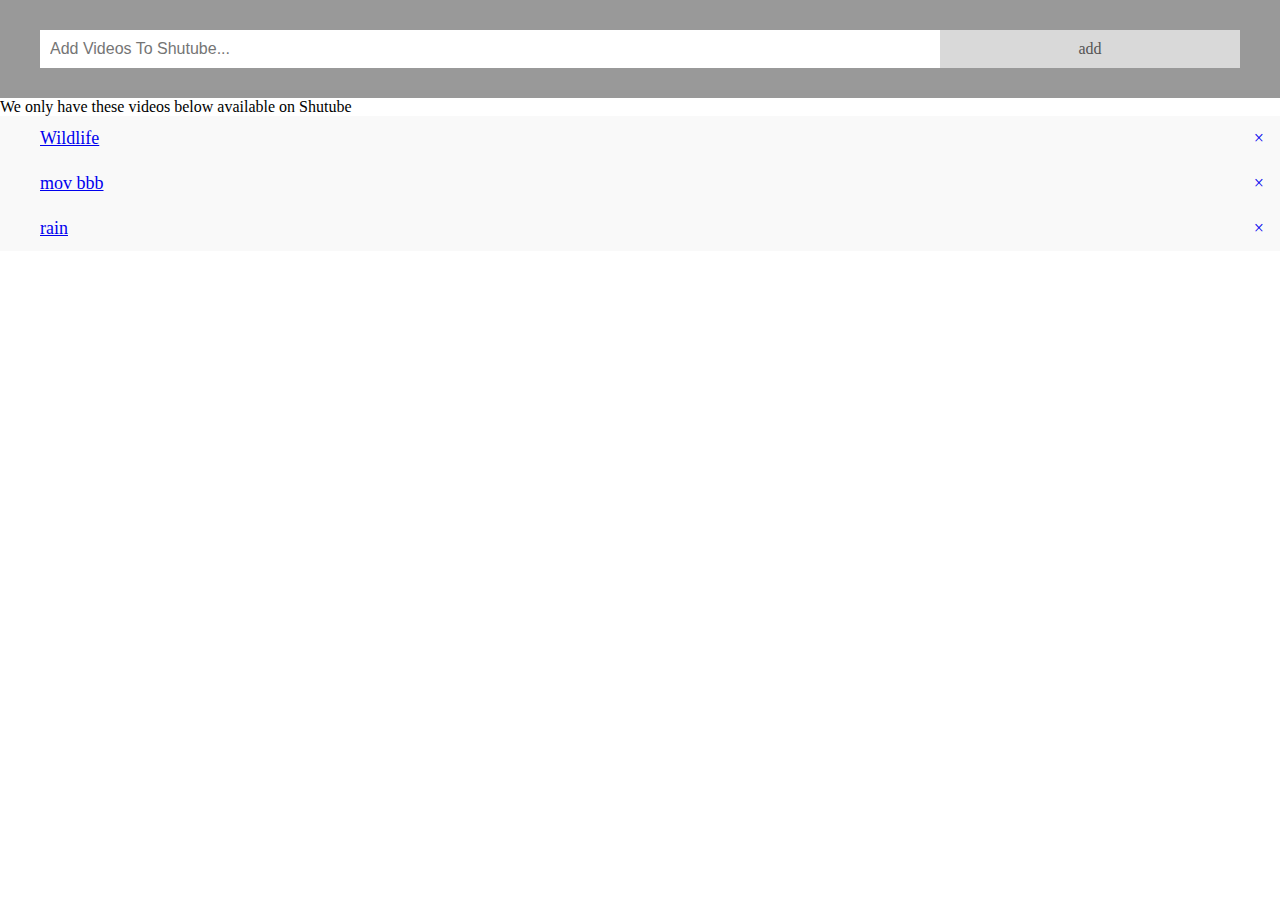
<file: search.html>
<html lang="en">
<head>
    <meta charset="UTF-8">
    <meta name="viewport" content="width=device-width,initial-scale=1">
    <meta name="apple-mobile-web-app-title" content="Shutube">
    <link rel="apple-touch-icon" sizes="180x180" href="icons/apple-touch-icon.png">
    <link rel="icon" type="image/png" sizes="32x32" href="icons/favicon-32x32.png">
    <link rel="icon" type="image/png" sizes="16x16" href="icons/favicon-16x16.png">
    <link rel="manifest" href="icons/site.webmanifest">
    <link rel="mask-icon" href="icons/safari-pinned-tab.svg" color="#5bbad5">
    <link rel="shortcut icon" href="icons/favicon.ico">
    <meta name="msapplication-TileColor" content="#2d89ef">
    <meta name="msapplication-config" content="icons/browserconfig.xml">
    <meta name="theme-color" content="#ffffff">
    <title>Search Shutube</title>
    <link rel="stylesheet" href="css/screen.css">
    <link rel="stylesheet" href="https://cdn.jsdelivr.net/npm/bootstrap@4.5.3/dist/css/bootstrap.min.css" integrity="sha384-TX8t27EcRE3e/ihU7zmQxVncDAy5uIKz4rEkgIXeMed4M0jlfIDPvg6uqKI2xXr2" crossorigin="anonymous">
</head>
<body>
    <div id="myDIV" class="header">
        <form action="searched.html">
            <input type="text" id="myInput" placeholder="Add Videos To Shutube...">
            <span onclick="newElement()" class="addBtn">add</span>
        </form>
      </div>
      
      <ul id="myUL">
        <div class="container mt-5">
            <div class="alert alert-primary" role="alert">
                We only have these videos below available on Shutube
            </div>
            <a href="searched.html"><li>Wildlife</li></a>
            <a href="searched.html"><li>mov bbb</li></a>
            <a href="searched.html"><li>rain</li></a>
        </div>
      </ul>

      <!-- js  -->
      <script src="js/fetch.js"></script>
</body>
</html>
</file>
<file: css/screen.css>
body {
    margin: 0;
    min-width: 250px;
  }
  
  /* Include the padding and border in an element's total width and height */
  * {
    box-sizing: border-box;
  }
  
  /* Remove margins and padding from the list */
  ul {
    margin: 0;
    padding: 0;
  }
  
  /* Style the list items */
  ul li {
    cursor: pointer;
    position: relative;
    padding: 12px 8px 12px 40px;
    list-style-type: none;
    background: #eee;
    font-size: 18px;
    transition: 0.2s;
    
    /* make the list items unselectable */
    -webkit-user-select: none;
    -moz-user-select: none;
    -ms-user-select: none;
    user-select: none;
  }
  
  /* Set all odd list items to a different color (zebra-stripes) */
  ul li:nth-child(odd) {
    background: #f9f9f9;
  }
  
  /* Darker background-color on hover */
  ul li:hover {
    background: #ddd;
  }
  
  /* When clicked on, add a background color and strike out text */
  ul li.checked {
    background: #888;
    color: #fff;
    text-decoration: line-through;
  }
  
  /* Add a "checked" mark when clicked on */
  ul li.checked::before {
    content: '';
    position: absolute;
    border-color: #fff;
    border-style: solid;
    border-width: 0 2px 2px 0;
    top: 10px;
    left: 16px;
    transform: rotate(45deg);
    height: 15px;
    width: 7px;
  }
  
  /* Style the close button */
  .close {
    position: absolute;
    right: 0;
    top: 0;
    padding: 12px 16px 12px 16px;
  }
  
  .close:hover {
    background-color: #f44336;
    color: white;
  }
  
  /* Style the header */
  .header {
    background-color: #999;
    padding: 30px 40px;
    color: white;
    text-align: center;
  }
  
  /* Clear floats after the header */
  .header:after {
    content: "";
    display: table;
    clear: both;
  }
  
  /* Style the input */
  input {
    margin: 0;
    border: none;
    border-radius: 0;
    width: 75%;
    padding: 10px;
    float: left;
    font-size: 16px;
  }
  
  /* Style the "Add" button */
  .addBtn {
    padding: 10px;
    width: 25%;
    background: #d9d9d9;
    color: #555;
    float: left;
    text-align: center;
    font-size: 16px;
    cursor: pointer;
    transition: 0.3s;
    border-radius: 0;
  }
  
  .addBtn:hover {
    background-color: #bbb;
  }
</file>
